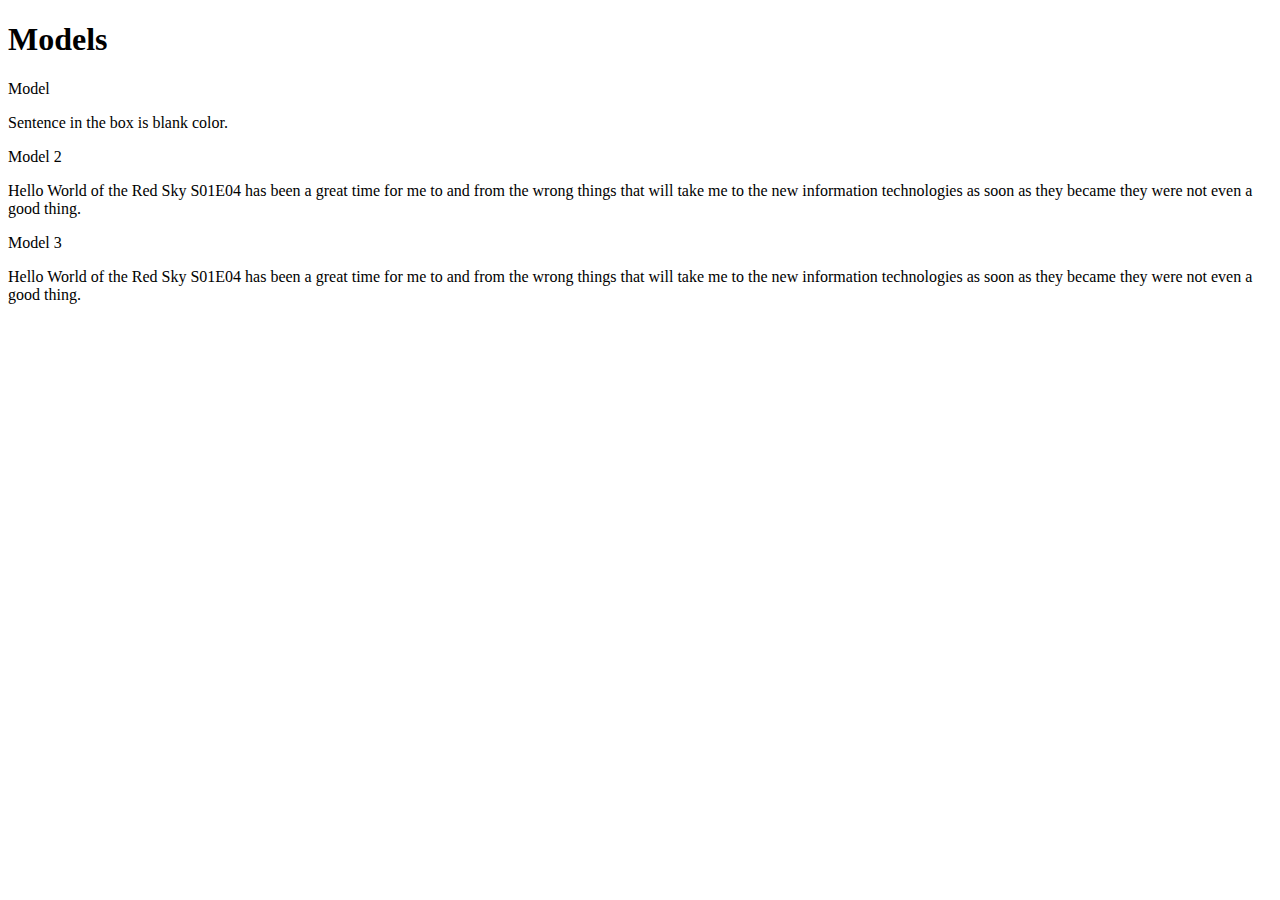
<file: module2-solution/index.html>
<!DOCTYPE html >
<html lang="en">
  <head>
    <meta chartset="utf-8">
    <link rel="stylesheet" href="css">
  </head>
  
  <body>
    <h1>Models</h1>
    <div>
      <p id="h1">Model</p>
      <p>Sentence in the box is blank color.                 </p>
    </div>
    
      <div>
      <p id="h2">Model 2</p>
      <p>Hello World of the Red Sky S01E04 has been a great time for me to and from the wrong things that will take me to the new information technologies as soon as they became they were not even a good thing. </p>
    </div>
    
      <div>
      <p id="h3">Model 3 </p>
      <p>Hello World of the Red Sky S01E04 has been a great time for me to and from the wrong things that will take me to the new information technologies as soon as they became they were not even a good thing. </p>
    </div>
  </body>
</html>
</file>
